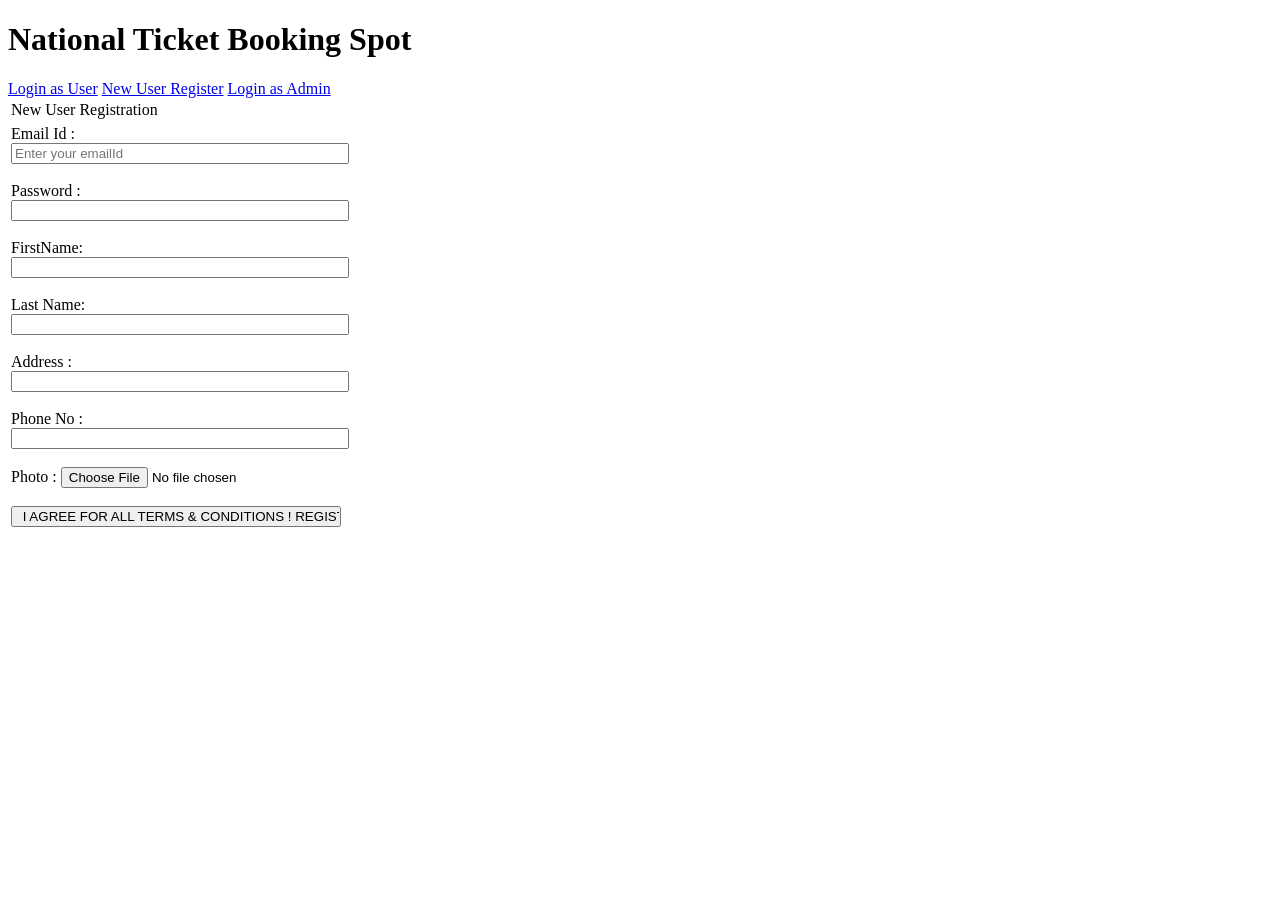
<file: src/register.html>
<!DOCTYPE html>
<html>
<head>
<meta charset="ISO-8859-1">
<title>LOGIN</title>
<link rel="stylesheet" href="Style/Register.css">
</head>
<body>
	<header>
		<h1 class="hd">National Ticket Booking Spot</h1>
		<div class="main">
			<span class="menu"> <a href="UserLogin.html">Login as User</a>
			</span> <span class="menu"> <a href="register.html">New User
					Register</a>
			</span> <span class="menu"> <a href="AdminLogin.html">Login as
					Admin</a>
			</span>
		</div>
	</header>
	<table class="tab brown hd">
		<tr>
			<td>New User Registration</td>
		</tr>
	</table>

	<table class="tab green">

		<tr>
			<td>
				<form action="userreg" method="post">
					Email Id : <input type="email" name="mailid"
						placeholder="Enter your emailId" required><br /> <br />
					Password : <input type="password" name="pword" required><br />
					<br /> FirstName: <input type="text" name="firstname" required><br />
					<br /> Last Name: <input type="text" name="lastname" required><br />
					<br /> Address : <input type="text" name="address" required><br />
					<br /> Phone No : <input type="number" name="phoneno" required><br />
					<br /> Photo : <input type="file" name="userphoto"><br />
					<br /> <input type="submit"
						value=" I AGREE FOR ALL TERMS & CONDITIONS ! REGISTER ME "
						style="text-align: center">
				</form>
			</td>

		</tr>
	</table>


</body>
</html>
</file>
<file: src/Style/Register.css>
.register{
    height: 100vh;
    background-image: url("../Images/Register1.jpg") ;
    background-size: cover;
    background-repeat: no-repeat;
    background-position: center;
    overflow-x: hidden !important;
}

.register-box{
    width:600px;
    position: absolute;
    left: 50%;
    transform: translate(-50%,-50%);   
     top: 50%;
    color: white;
    padding-top: 0px;
    padding-left: 50px;
    padding-right: 50px;
    padding-bottom:30px;
    border-radius: 20px;
    backdrop-filter: blur(7px); 
}


h2{
    float: left;
    font-size: 40px;
    border-bottom: 6px solid #ffffff;
    margin-bottom: 10px;
}

.register-textbox{
    width: 100%;
    overflow: hidden;
    font-size: 20px;
    padding: 8px 0;
    margin: 7px 0;
    border-bottom: 2px solid #ffffff;
}
.register-textbox input{
    border: none;
    outline: none;
    background: none;
    color: white;
    font-size: 18px;
    margin: 0 10px;
}

.register-submit{
    width: 100%;
    background: none;
    border: 3px solid #ffffff;
    color: white;
    padding: 5px;
    font-size: 18px;
    cursor: pointer;
    margin: 20px 0;
    outline: none;
    padding:12px;
    
}

.register-submit:focus, .register-submit:active{
    border: 3px solid #ffffff;

}

.Rname::placeholder{
    color: white;
    opacity: 1;
}

.age::placeholder{
    color: white;
    opacity: 1;
}

.email::placeholder{
    color: white;
    opacity: 1;
}

.username::placeholder{
    color: white;
    opacity: 1;
}


.phone::placeholder{
    color: white;
    opacity: 1;
}

.password::placeholder{
    color : white;
    opacity: 1;
}

input{
    width:85%
}
.error{
    padding: 0 0 0 0;
    margin-bottom: 0px;
    margin-top: 0px;
    margin-left: 0px;
    font-size: 13px;
    color: rgb(199, 31, 31);
}
</file>
